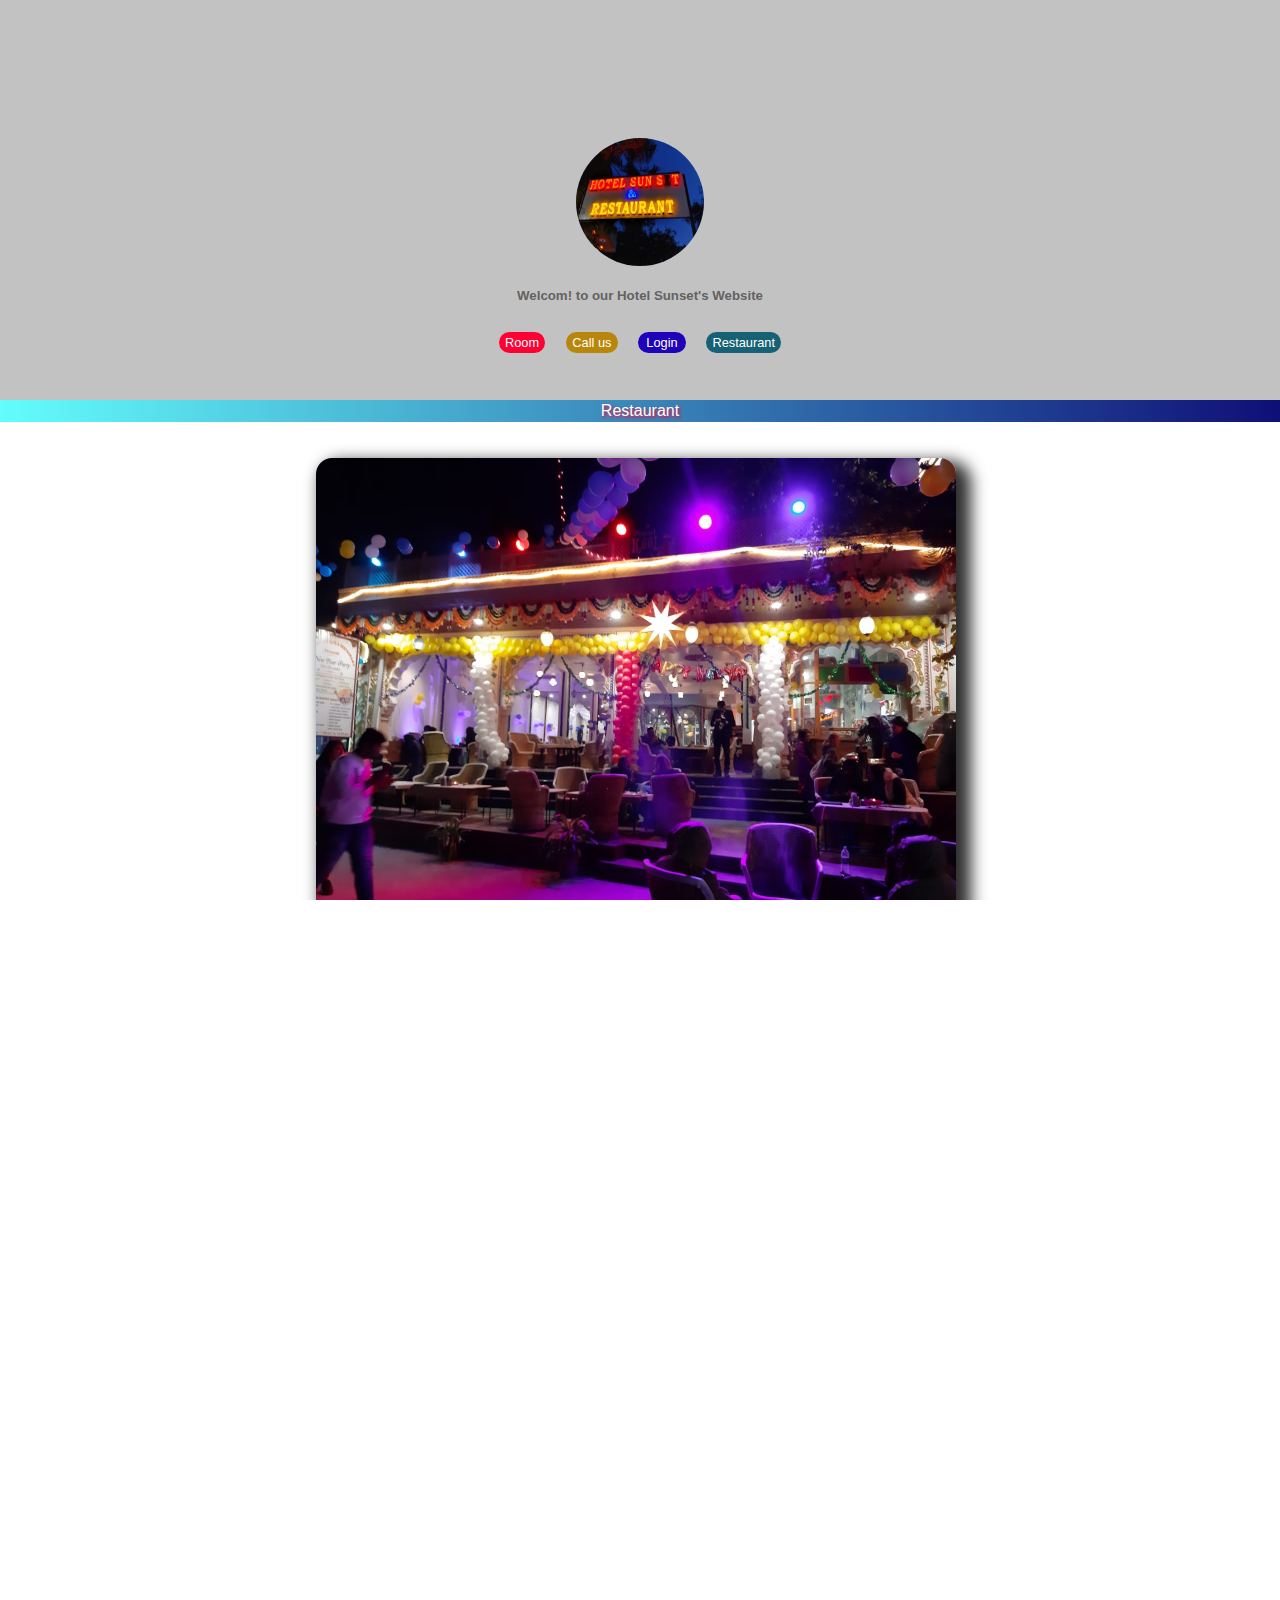
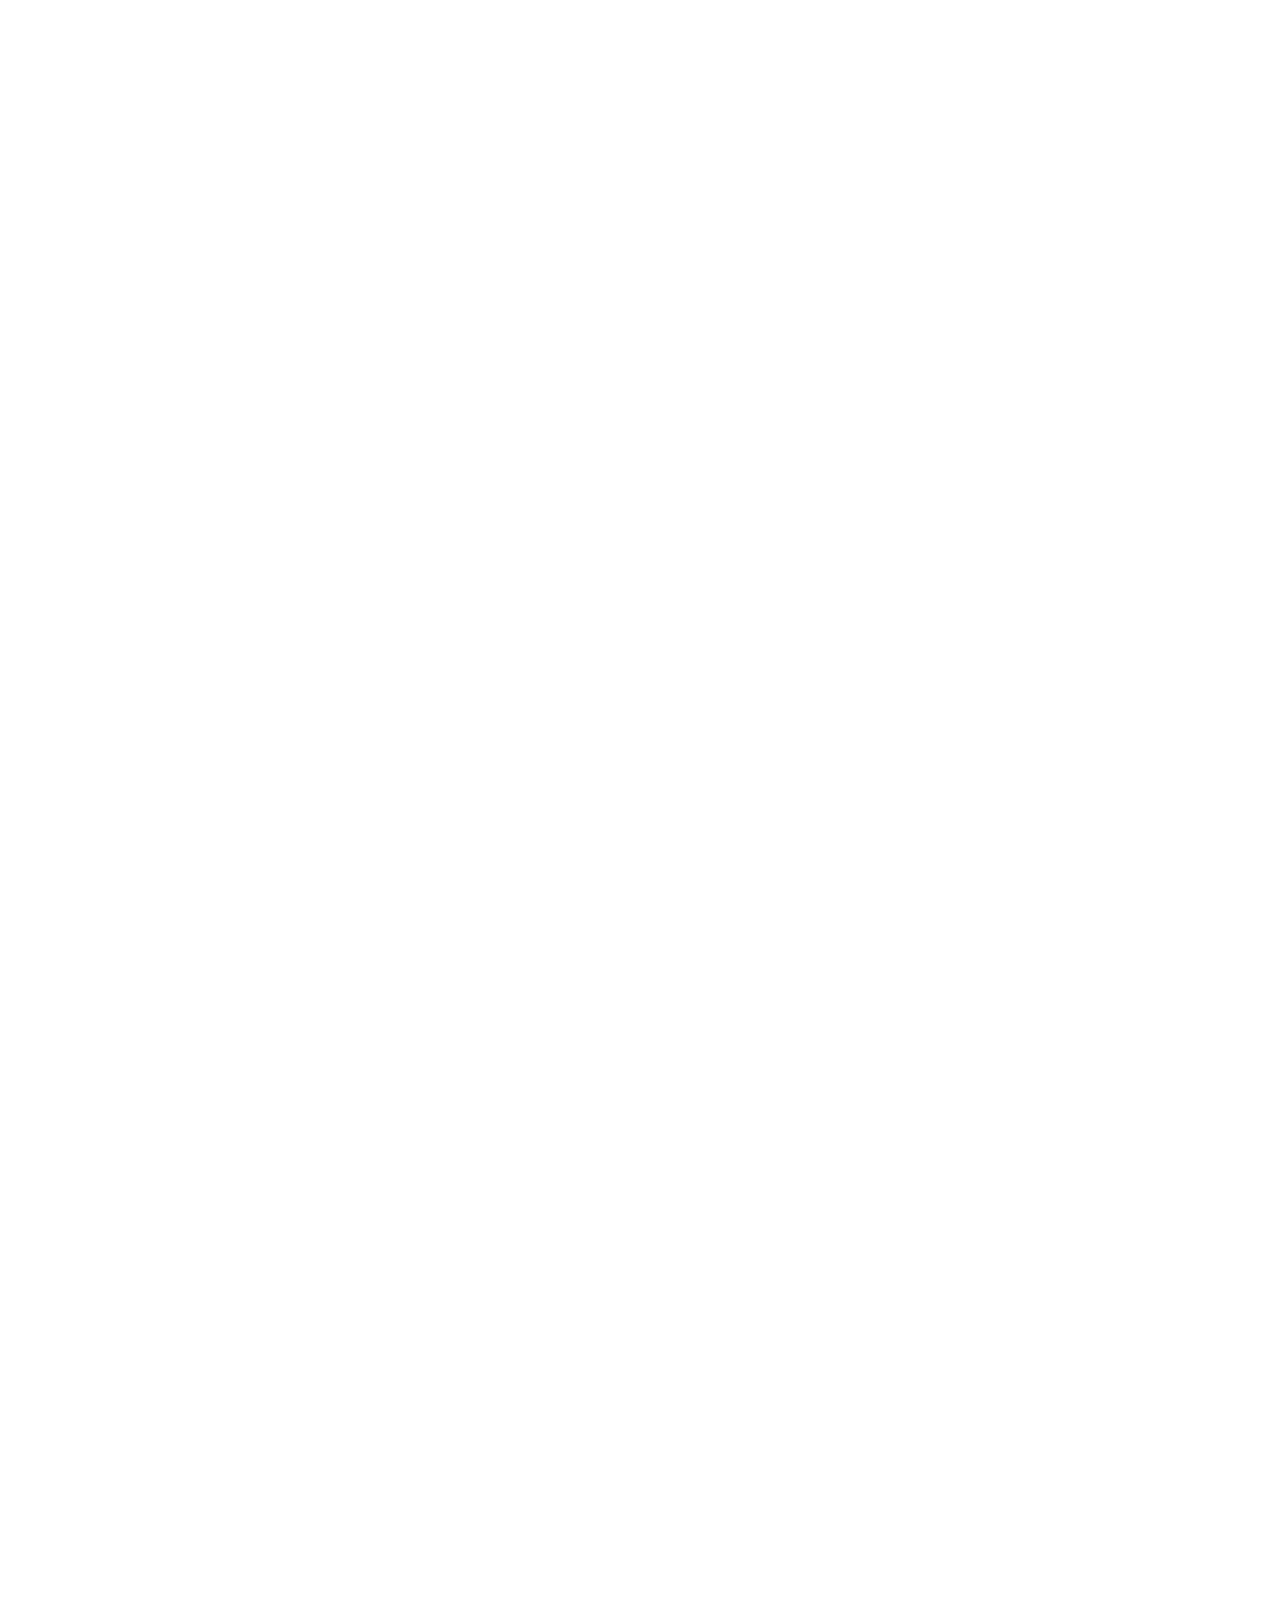
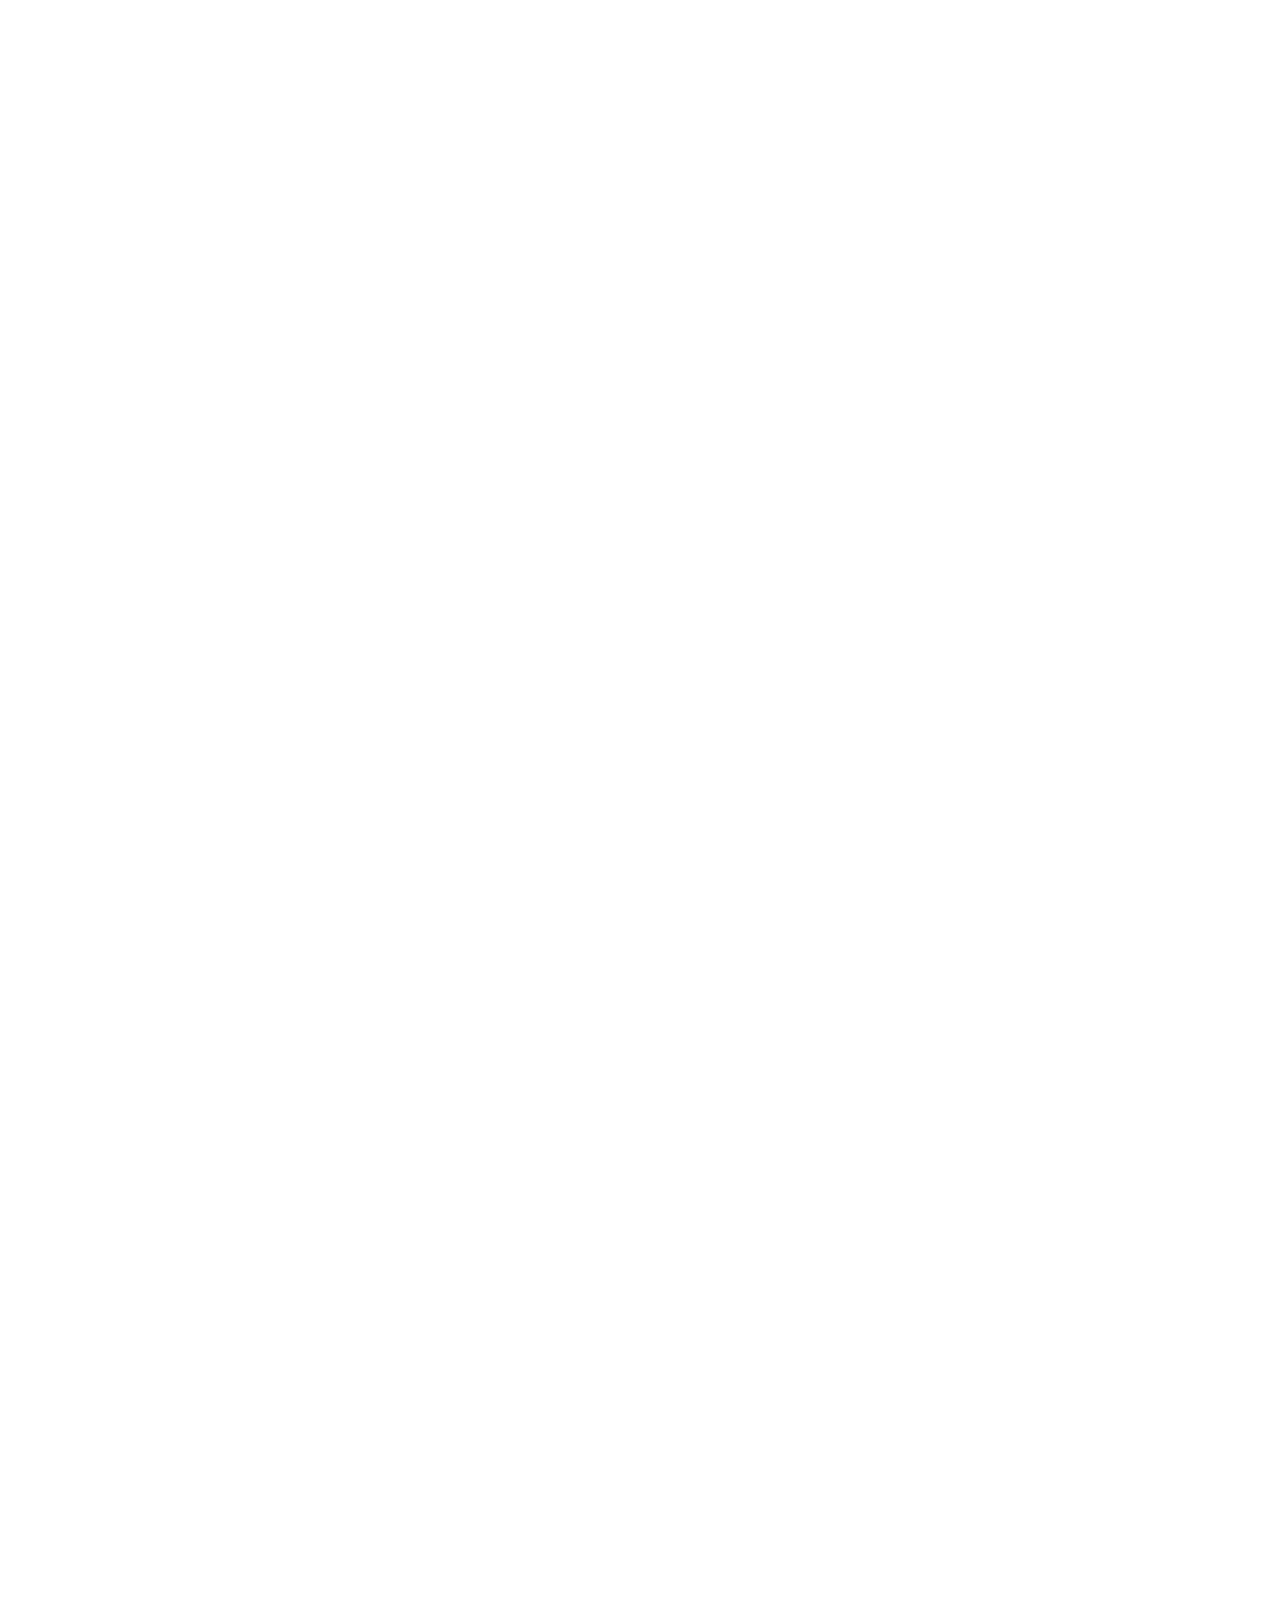
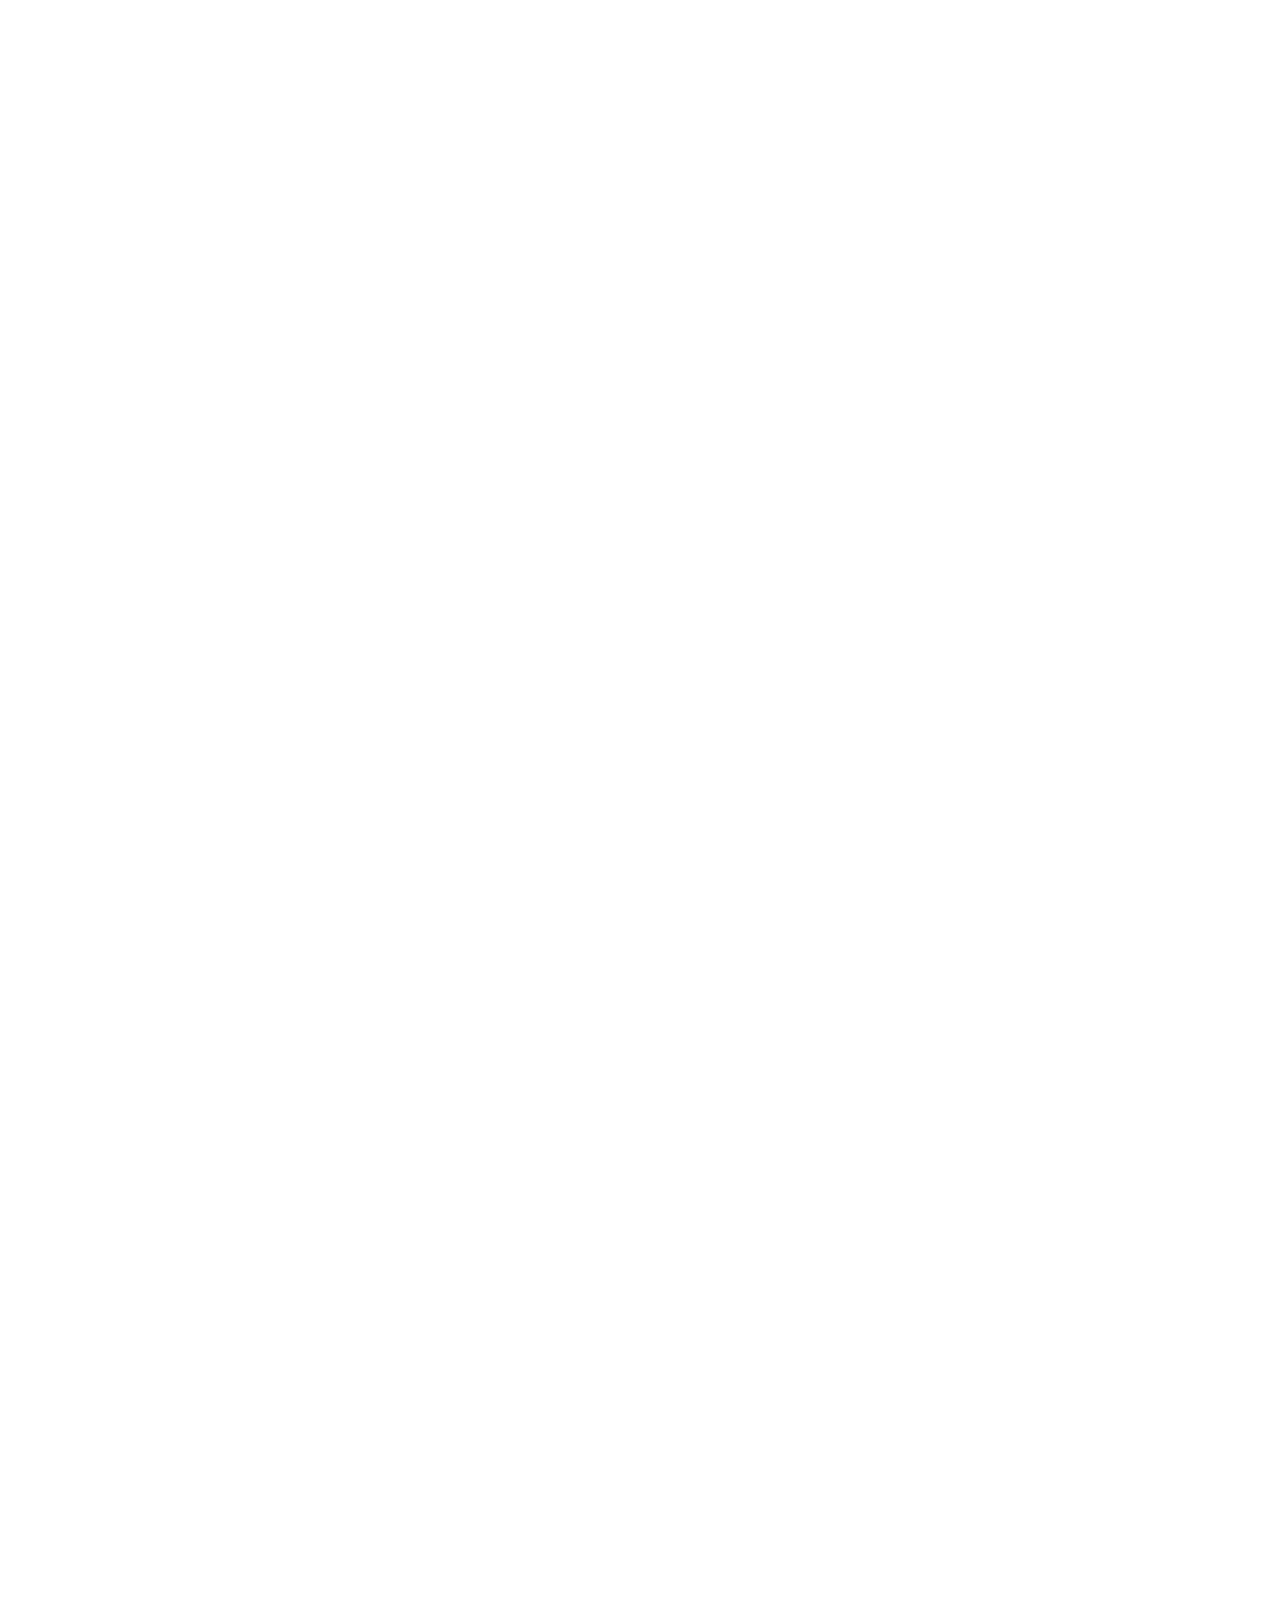
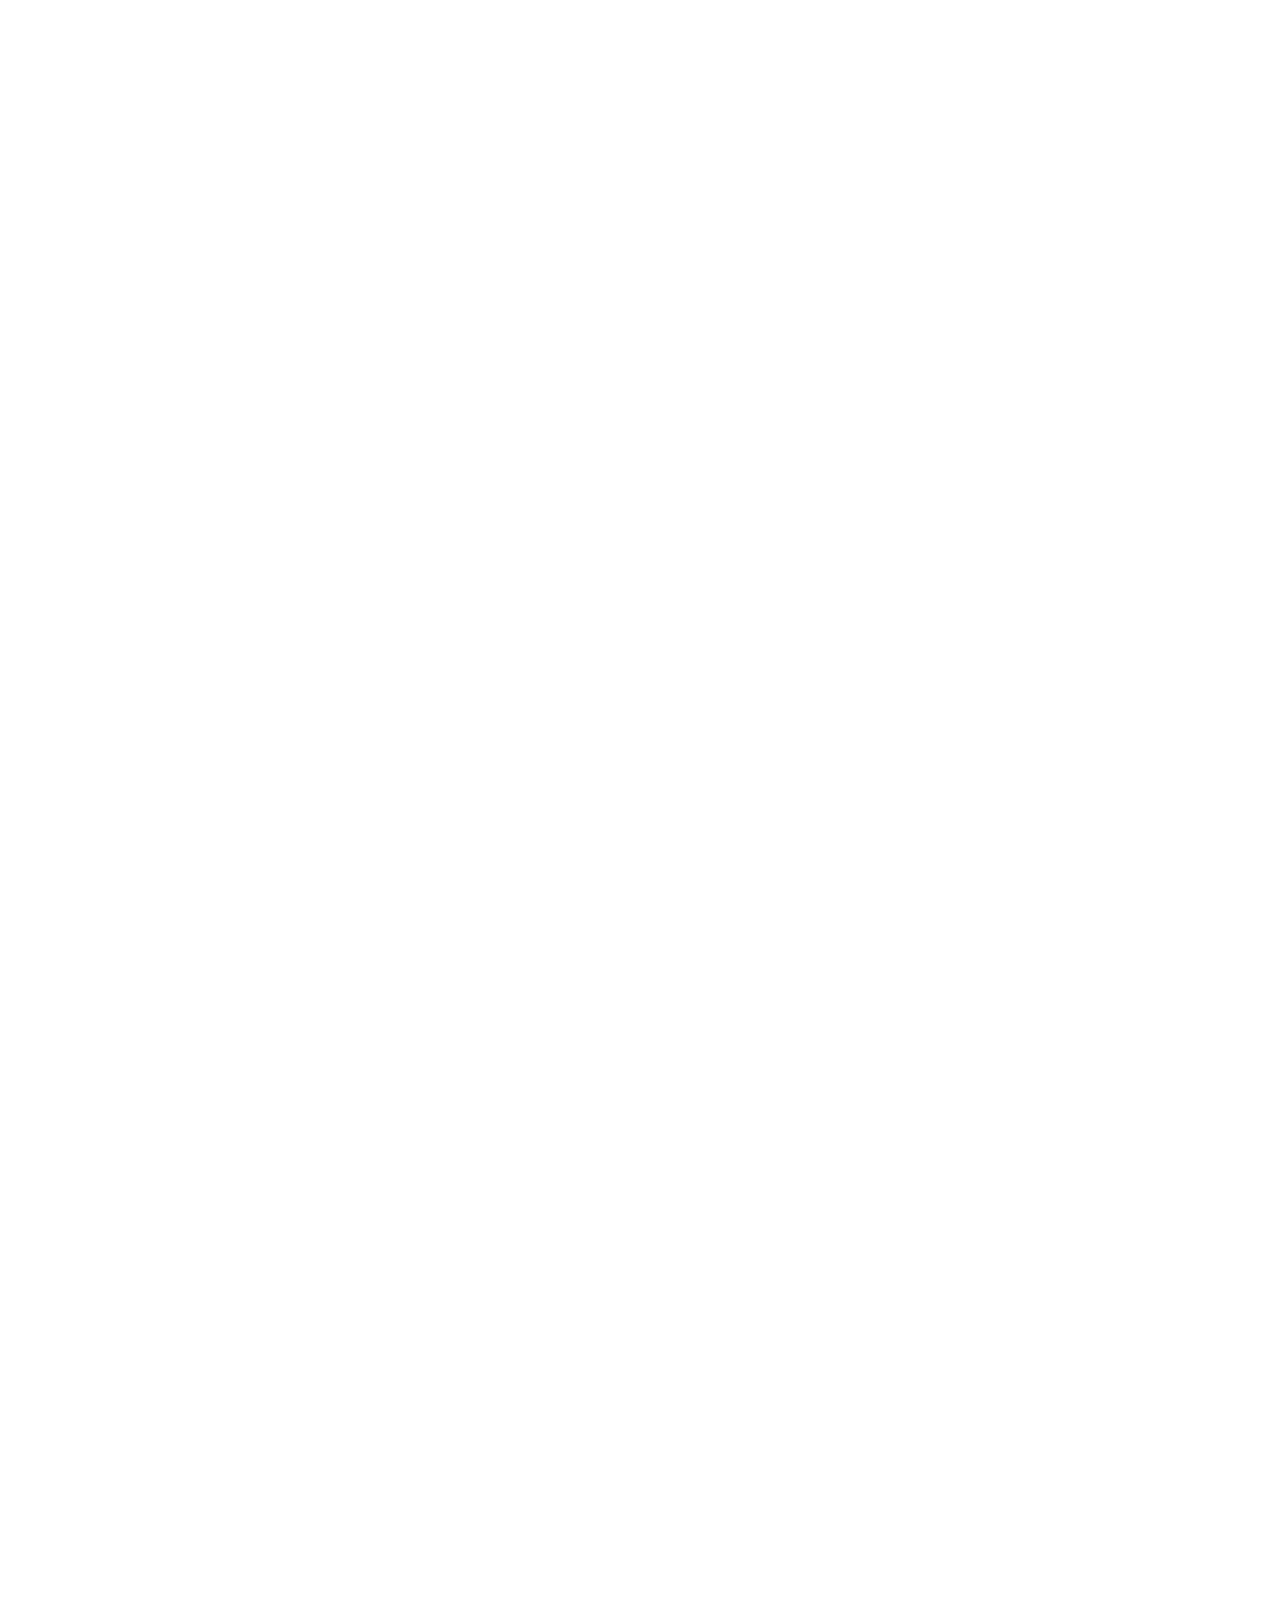
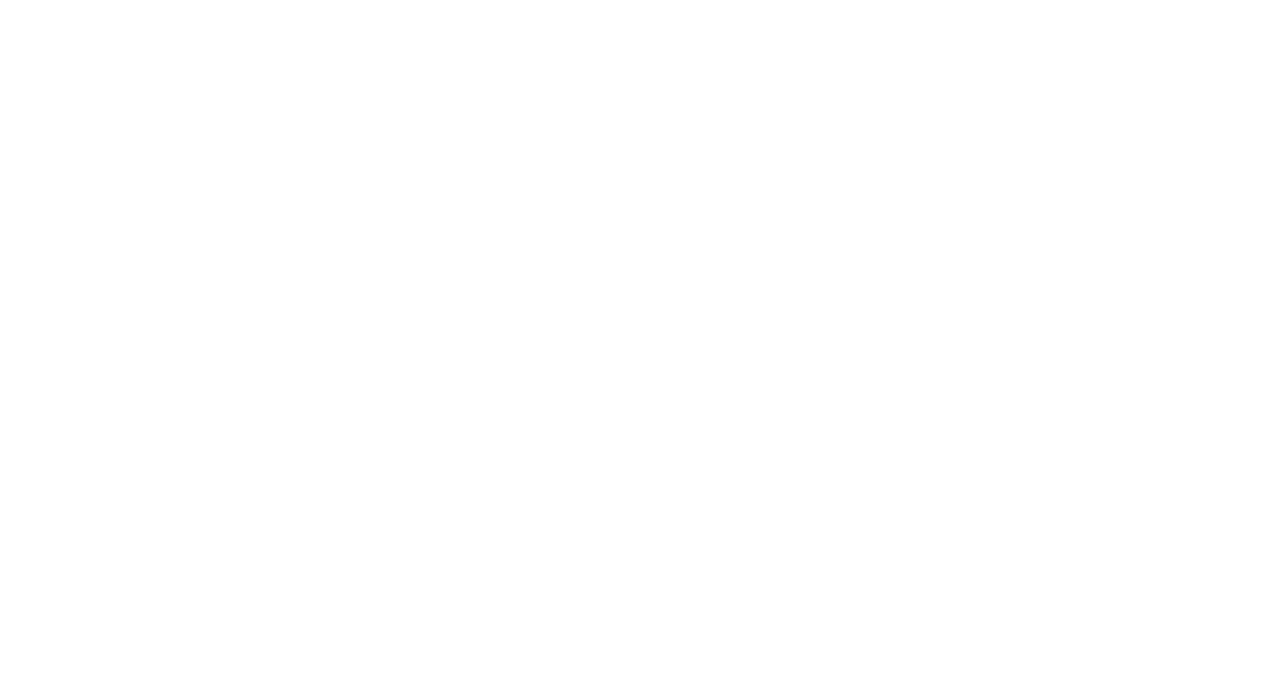
<file: index.html>
<!DOCTYPE html>
<html lang="en">
<head>
    <meta charset="UTF-8">
    <meta http-equiv="X-UA-Compatible" content="IE=edge">
    <meta name="viewport" content="width=device-width, initial-scale=1.0">
    <title>Hotel Sunset cafa & Restaurant</title>
    <link rel ="stylesheet" type="text/css" href="css.css">

</head>
<body>

<div class="maindiv"><br>

<div class="div">
<ul class="lol">
 <li><span>Hotel Sunset Cafa</span></li>
 <li><span> & Restaurant</span></li>
</ul>
</div>


<div class="sos">
    <ul class="so">
    <li><span style="color:rgb(44, 149, 37); margin :12px;">Good Food</span></li>
    <li><span style="color:rgb(255, 0, 64); margin :12px;" >Good Music</span></li>
    <li><span style="color:rgb(17, 0, 255); margin :12px;">Good Life</span></li>
    </ul><br><br><br><br><br>
    </div>
    
    

<center><div ><img src="IMG-20210403-WA0008.jpg" class="img"></div><br>
<div class="intro"><h5>Welcom! to our Hotel Sunset's Website<br><br><br></div>

<a href="#sec2" class="button1">Room</a>
<a href="tel:7987008987" class="button2">Call us</a>
<a href="logine.html" class="button4" target="_logine">Login</a>
<a href="#sec1" class="button3">Restaurant</a><br><br>
</div>


<section id="sec1">
<center><div class="bar1"><div class="rees">Restaurant</div></div><br><br>
<center><img src="IMG-20210403-WA0003.jpg" class="image"><br><br><br><br><br>
<center><img src="IMG-20210403-WA0011.jpg" class="image"><br><br><br><br><br>
<center><img src="IMG-20210403-WA0012.jpg" class="image"><br><br><br><br><br>
<center><img src="IMG-20210403-WA0017.jpg" class="image"><br><br><br><br><br>
</section>

<section id="sec2">
<center><div class="bar1"><div class="rees">Room</div></div><br><br>
<center><img src="IMG-20210403-WA0016.jpg" class="image"><br><br><br><br><br>
<center><img src="IMG-20210403-WA0020.jpg" class="image"><br><br><br><br><br>
<center><img src="IMG-20210403-WA0021.jpg" class="image"><br><br><br><br><br>
<center><img src="IMG-20210403-WA0022.jpg" class="image"><br><br><br><br><br>
<center><img src="IMG-20210403-WA0023.jpg" class="image"><br><br><br><br><br>
<center><img src="IMG-20210403-WA0024.jpg" class="image"><br><br><br><br><br>
<center><img src="IMG-20210403-WA0025.jpg" class="image"><br><br><br><br><br>

    <div class="mainf">
        <div class="center">
        
            <div class="top">
               <h1>cridet</h1>
               <h2>visa
            </div>
        
            <div class="bottom">
             <h1>XXX</h1>
             <h2>6347 - 284 - 1785 - 2561</h2>
            </div>
        </div>
        </div>

    <div class="dss">
        <svg viewBox="0 6 1320 500">
        
            <path fill-opacity="0.5" d= "
            M0,192
            C220,100,440,100,660,192
            C880,290,1100,290,1320,192
            L1320 500
            L0  500
            " fill ="rgb(0,0,0)"/>
        
            <path fill-opacity="0.5" d= "
            M0,192
            C220,100,440,100,660,192
            C880,290,1100,290,1320,192
            L1320 500
            L0  500
            " fill ="#fff"/>
            
            <path fill-opacity="0.5" d= "
            M0,192
            C220,100,440,100,660,192
            C880,290,1100,290,1320,192
            L1320 500
            L0  500
            " fill ="rgb(21, 181, 202)"/>
        
            <path fill-opacity="0.5" d= "
            M0,192
            C220,100,440,100,660,192
            C880,290,1100,290,1320,192
            L1320 500
            L0  500
            " fill ="rgb(255, 0, 98)"/>
            
        </svg>


        <div class="copy">
           <p>Copyright (c) 2012, Dushyant Dagdi Hotel (SUNSET) (dagdidushyant@gmail.com)<br> With Reserved website Names "Hotel Sunset Cafa"
        </div>


        </div>
</section>

</div>

</div>
</body>
</html>
</file>
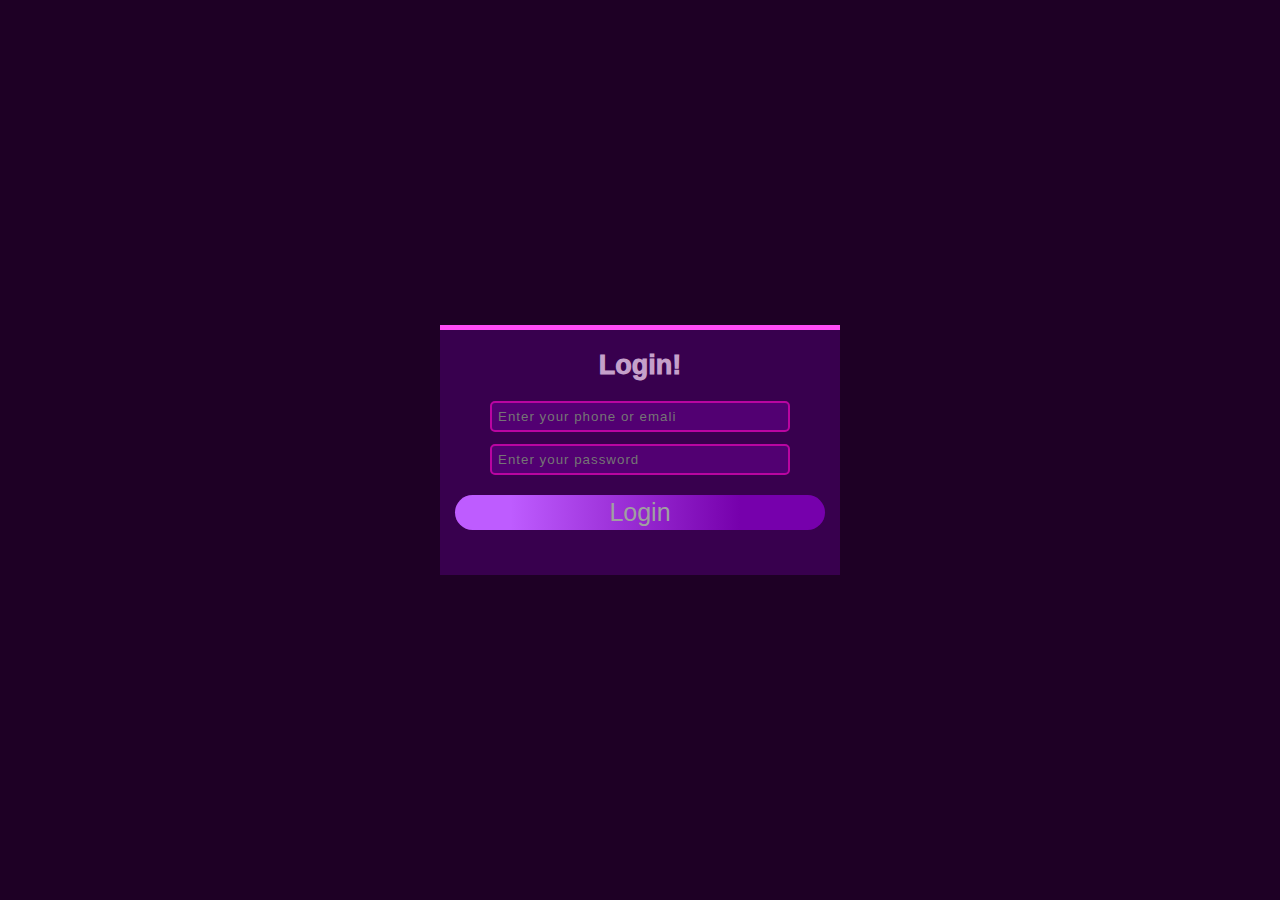
<file: logine.html>
<!DOCTYPE html>
<html lang="en">
<head>
    <meta charset="UTF-8">
    <meta http-equiv="X-UA-Compatible" content="IE=edge">
    <meta name="viewport" content="width=device-width, initial-scale=1.0">
    <title>Logine Page</title>
    <link rel="stylesheet" type="text/css" href="style.css">

</head>
<body>

<div class="main">
<div class="center">

<div class="logine">login!</div>


<div class="email">
    <input type="email" class="form-control" id="exampleFormControlInput1" placeholder="Enter your phone or emali">
</div>


<div class="password">
    <input type="password" class="form-control" id="exampleFormControlInput1" placeholder="Enter your password">
</div>

<div class="button">
    <a href="imdex.html" class="butt">Login</a>
</div>

</div>
</div>

</body>
</html>
</file>
<file: css.css>
html,body{
    width: 100%;
    height: 100%;
    margin: 0rem;
    padding: 0rem;
    overflow-x: hidden;
    scroll-behavior: smooth;
 }
 
 .maindiv{
     width: 100%;
     height:25rem;
     background-color: rgb(194, 194, 194);
 }


@media screen and (max-width:362px){
    .maindiv{
        font-size: 80%;
    }

    .bar1{
        font-size: 90%;
    }

}

@media screen and (max-width:285px){
    .maindiv{
        font-size: 76%;
    }

    .bar1{
        font-size: 80%;
    }

}

*{
    margin: 0;
    padding: 0;
    -webkit-box-sizing: border-box;
    -moz-box-sizing: border-box;
    box-sizing: border-box;
    font-family:"Audiowide", sans-serif ;
}



.img{
    width:  8rem;
    height: 8rem;
    border-radius: 50%;
    transition: transform.10s;
}

.img:hover{
     transform:scale(0.888) ;
}

.intro{
    color: rgb(98, 98, 98);
    font-family:"Audiowide", sans-serif ;
}

.button1{
    text-decoration:none ;
    padding: .2rem;
    padding-right:.4rem;
    padding-left:.4rem;
    margin: .5rem;
    color: white;
    background-color:rgb(255, 0, 51);
    border-radius: 3rem;
    font-family:"Audiowide", sans-serif ;
    font-size: .8rem;
    transition-property: all;
    transition-duration: .10s;
}

.button1:hover{
    padding: .4rem;
    padding-right:.6rem;
    padding-left:.6rem;
    margin: .3rem;
}

.button2{
    text-decoration:none ;
    padding: .2rem;
    padding-right:.4rem;
    padding-left:.4rem;
    margin: .5rem;
    color: white;
    background-color:darkgoldenrod;
    border-radius: 3rem;
    font-family:"Audiowide", sans-serif ;
    font-size: .8rem;
    transition-property: all;
    transition-duration: .10s;
}

.button2:hover{
    padding: .4rem;
    padding-right:.6rem;
    padding-left:.6rem;
    margin: .3rem;
}

.button3{
    text-decoration:none ;
    padding: .2rem;
    padding-right:.4rem;
    padding-left:.4rem;
    margin: .5rem;
    color: white;
    background-color:rgb(22, 97, 116);
    border-radius: 3rem;
    font-family:"Audiowide", sans-serif ;
    font-size: .8rem;
    transition-property: all;
    transition-duration: .10s;
}

.button3:hover{
    padding: .4rem;
    padding-right:.6rem;
    padding-left:.6rem;
    margin: .3rem;
}

.bar1{
    width: 100%;
    height: 1.4rem;
    background-image: linear-gradient(to right,rgb(99, 253, 253) , rgb(15, 15, 119));
    color: white;
    font-family:"Audiowide", sans-serif ;
    padding-top: .1rem;
    text-shadow: .1rem .1rem .2rem rgb(255, 0, 51);
}

.rees{
    animation-name: an;
    transition: transform .10s;
}

.rees:hover{
    transform: rotate(10deg) scale(1.3);
}

.image{
    width: 40rem;
    margin-right: .5rem;
    max-width:90%;
    border-radius: 1rem;
    box-shadow: .6rem .5rem 1rem .3rem rgb(47, 47, 47);

}

.div .lol{
    margin-left: 1.5rem;
    line-height: 30px;
    height: 30px;
    overflow: hidden;
    font-weight: bolder;
    
}

.lol{
   display: grid;
   text-align: center;
   font-size: 30px;
   letter-spacing: 2.5px;
}

.lol li{
    list-style: none;
    content: '';
    top: 0;
    position: relative;
    width: 100%;
    height: 100%;
    animation: t 4s steps(2) infinite; 
}

@keyframes t {
    100%{
        top: -60px;
    }
}


.lol li span::after{
    content: '';
    position:absolute;
    left: 0;
    width: 100%;
    height: 100%;
    border-left: .2rem solid rgb(194, 194, 194);
    background-color: rgb(194, 194, 194);
    animation: type 2s  infinite;
} 

@keyframes type {
    100%{
        left: 100%;
        margin: 0 -10px 0 10px;
    }
}

.div{
    display: flex;
    align-items: center;
    justify-content: center;
}

.copy{
    color: white;
    text-shadow: none;
}

svg path{
    animation: svg 5s linear infinite ;
}

svg path:nth-child(2){
    animation-delay: 1s;
}

svg path:nth-child(3){
    animation-delay: 3s;
}

svg path:nth-child(4){
    animation-play-state: paused;
}

@keyframes svg {

    0%{
        d:path("M0,192 C220,100,440,100,660,192 C880,290,1100,290,1320,192 L1320 500 L0  500");
    }

    25%{
        d:path("M0,100 C220,100,440,292,660,292 C880,292,1100,100,1320,100 L1320 500 L0  500");
    }

    50%{
        d:path("M0,192 C220,290,440,290,660,192 C880,100,1100,192,1320,192 L1320 500 L0  500");
    }

    75%{
        d:path("M0,292 C220,292,440,100,660,100 C880,100,1100,292,1320,292 L1320 500 L0  500");
    }

    100%{
        d:path("M0,192 C220,100,440,100,660,192 C880,290,1100,290,1320,192 L1320 500 L0  500");
    }

}

.dss{
    width: 100vw;
    height: 0%;
    position: relative;
    margin:0;
    padding:0;
}

.copy{
    position:absolute;
    color: white;
    font-weight: 600;
    bottom: 4.5rem;
    left:5rem;
    right: 5rem;
    font-size: 1.2rem;
}

.sos{
    display:flex;
    align-items:center;
    justify-content:center;
}

.sos .so{
    margin-left: 3rem;
    line-height: 25px;
    width: 13rem;
    height: 25px;
    overflow: hidden;
}

.so li{
    font-weight: bold;
    list-style: none;
     content: '';
     position: relative;
     width: 100%;
     height: 100%;
     top: 0;
     font-size: 30px;
     color: rgb(129, 129, 129);
     animation: o 6s steps(3) infinite ;
}
@keyframes o {
    100%{
        top:-75px ;
        margin: 0 -30 0 30;
    }
}

.so li span::after{
    content:'';
    position: absolute;
    width: 100%;
    height: 100%;
    top: 0;
    left: 0;
    background-color: rgb(194, 194, 194);
    border-left: 2px solid rgb(194, 194, 194);
    animation: soo 2s infinite;
}

@keyframes soo {
    100%{
          left: 100%;
    }
}

@media screen and (max-width:1156px) {
    .copy{
        font-size: 96;
        bottom: 4rem;
    }

}

@media screen and (max-width:887px) {
    .copy{
        font-size: 92%;
        bottom: 3.5rem;
    }

}

@media screen and (max-width:804px) {
    .copy{
        font-size: 88%;
        bottom: 3rem;
    }

}

@media screen and (max-width:765px) {
    .copy{
        font-size: 84%;
        bottom: 2.5rem;
    }
}

@media screen and (max-width:714px) {
    .copy{
        font-size: 80%;
        bottom: 2rem;
    }
}

@media screen and (max-width:694px) {
    .copy{
        font-size: 76%;
        bottom: 1.5rem;
        left: 4rem;
        right: 4rem;
    }
}

@media screen and (max-width:598px) {
    .copy{
        font-size: 76%;
        bottom: 1.5rem;
        left: 3rem;
        right: 3rem;
    }
}

@media screen and (max-width:565px) {
    .copy{
        font-size: 72%;
        bottom: 1rem;
    }
}

@media screen and (max-width:542px) {
    .copy{
        left: 2rem;
        right: 2rem;
    }
}

@media screen and (max-width:510px) {
    .copy{
        left: 1rem;
        right: 1rem;
    }
}

@media screen and (max-width:442px) {
    .copy{
        font-size: 68%;
        bottom: 1rem;
    }
}

@media screen and (max-width:379px) {
    .copy{
        font-size: 68%;
        bottom: 1rem;
        left: 3rem;
        right: 3rem;
    }
}

@media screen and (max-width:340px) {
    .copy{
        font-size: 64%;
        bottom: 1rem;
        left: 2rem;
        right: 2rem;
    }
}

@media screen and (max-width:320px) {
    .copy{
        font-size: 55%;
        bottom: 1rem;
        left: 1rem;
        right:1rem;
    }
}

@media screen and (max-width:244px) {
    .copy{
        font-size: 50%;
        bottom: .6rem;
        left: 1rem;
        right:1rem;
    }
}

@media screen and (max-width:192px) {
    .copy{
        font-size: 45%;
        bottom: .6rem;
        left: .5rem;
        right:.5rem;
    }
}

@media screen and (max-width:282px) {
     .lol{
         font-size: 22px;
     }

     .so li{
        font-size: 17px;
    }

}

@media screen and (max-width:213px) {
    .lol{
        font-size: 17px;
    }

    .so li{
        font-size: 17px;
    }

}

@media screen and (max-width:171px) {
    .lol{
        font-size: 10px;
    }

    .so li{
        font-size: 10px;
    }

}

@media screen and (max-width:230px) {
    .button1{
        font-size: .7rem;
    padding: .1rem;
    padding-right:.2rem;
    padding-left:.2rem;
    margin: .3rem;
    }

    .button2{
        font-size: .7rem;
    padding: .1rem;
    padding-right:.2rem;
    padding-left:.2rem;
    margin: .3rem;
    }

    .button3{
        font-size: .7rem;
    padding: .1rem;
    padding-right:.2rem;
    padding-left:.2rem;
    margin: .3rem;
    }
}

@media screen and (max-width:343px) {
      .img{
        width:  6rem;
        height: 6rem; 
      }
}

@media screen and (max-width:226px) {
    .img{
      width:  5rem;
      height: 5rem; 
    }
}

.mainf{
    width: 100vw;
    height: 50vh;
    display: grid;
    place-items: center;
}

.center{
   background-image:linear-gradient(to right top, #42b0ff, #6154fe ) ;
   width: 350px;
   position: relative;
   height:220px;
   padding: 30px;
   border-radius: 16px;
   box-shadow: 
   0 2.8px  2.2px  rgba(0,0,0,0.034),
   0 6.7px  5.3px  rgba(0,0,0,0.048),
   0 12.5px  10px  rgba(0,0,0,0.06),
   0 22.3px  17.9px rgba(0,0,0,0.072),
   0 41.8px  33.4px rgba(0,0,0,0.086),
   0 100px  80px   rgba(0,0,0,0.12);
   z-index: 2;
}

.top{
    width: 100%;
   display: flex;
   align-items: center;
   justify-content: space-between;
   z-index: 2;
}

.top h1{
    color: rgb(199, 199, 199);
    font-size: 15px;
    letter-spacing: 1px;
    text-transform: capitalize;
    z-index: 2;
}

.top h2{
    color: rgb(255, 255, 255);
    font-size: 32px;
    letter-spacing: 1px;
    text-transform: uppercase;
    z-index: 2;
}

.center .bottom{
    position: absolute;
    bottom: 20px;
    z-index: 2;
}

.bottom h1{
    color: rgb(194, 194, 194);
    margin-left: -158px;
    font-size: 17px;
    margin-bottom: 5px;
    z-index: 2;
}

.bottom h2{
    color: rgb(207, 207, 207);
    font-size: 18px;
    z-index: 2;
}

.center::before{
   position: absolute;
   border-radius: 16px;
   content: '';
   left: 0;
   top: 0;
   opacity: .9;
   clip-path: polygon(21% 0, 100% 0, 100% 36%, 100% 100%, 83% 100%, 66% 71%, 44% 59%, 38% 28%);
   width: 100%;
   height: 100%;
   z-index: 1;
   background: rgb(0,17,83);
   background: linear-gradient(90deg, rgba(0,17,83,1) 20%, rgba(4,0,161,1) 45%, rgba(28,0,218,1) 54%, rgba(0,130,201,1) 85%, rgba(16,198,236,1) 97%);
}

.center::after{
    position: absolute;
    border-radius: 16px;
    content: '';
    left: 0;
    top: 0;
    opacity: .9;
    clip-path: polygon(21% 0, 100% 0, 100% 36%, 100% 100%, 83% 100%, 66% 71%, 44% 59%, 38% 28%);
    width: 100%;
    height: 100%;
    background-image: url('star-images-transparent-free-stars-falling-png-banner-download-glowing-stars-png-2287_1544.png');
    background-size: cover;
    z-index: 1;
 }

.button4{
    text-decoration:none ;
    padding: .2rem;
    padding-right:.5rem;
    padding-left:.5rem;
    margin: .5rem;
    color: white;
    background-color:rgb(31, 3, 187);
    border-radius: 3rem;
    font-family:"Audiowide", sans-serif ;
    font-size: .8rem;
    transition-property: all;
    transition-duration: .10s;
}

.button4:hover{
    padding: .4rem;
    padding-right:.6rem;
    padding-left:.6rem;
    margin: .4rem;
}

@media screen and (max-width:295px){
    .button1{
        display: flex;
        align-items: center;
        justify-content: center;
        padding: .2rem;
        padding-right:.6rem;
        padding-left:.6rem;
        margin: .5rem;
    }

    .button2{
        display: flex;
        align-items: center;
        justify-content: center;
        padding: .2rem;
        padding-right:.6rem;
        padding-left:.6rem;
        margin: .5rem;
    }

    .button3{
        display: flex;
        align-items: center;
        justify-content: center;
        padding: .2rem;
        padding-right:.6rem;
        padding-left:.6rem;
        margin: .5rem;
    }

    .button4{
        display: flex;
        align-items: center;
        justify-content: center; 
        padding: .2rem;
        padding-right:.6rem;
        padding-left:.6rem;
        margin: .5rem;
    }
}
</file>
<file: style.css>
*{
    margin: 0;
    padding: 0;
    box-sizing: border-box;
    overflow-x: hidden;
    font-family: 'varta', sans-serif;
}

.main{
    width: 100vw;
    height: 100vh;
    background-color: rgb(30, 0, 37);
    display: grid;
    place-items: center;

}

.center{
    position: relative;
    width: 400px;
    height: 250px;
    background-color: rgb(56, 0, 78);
    border-top: 5px solid rgb(255, 75, 246);
}

.logine{
    margin-top: 20px;
    display: grid;
    justify-items: center;
    font-size: 27px;
    color: rgb(197, 160, 202);
    font-weight: 1000;
    text-transform: capitalize;
    transition: all .10s;
}

.logine:hover{
    transform: scale(1.1);
}

.email{
    display: grid;
    justify-content:center;
    margin: 20px;
    margin-bottom: 12px;
}

.password{
    display: grid;
    justify-content:center;
}

.form-control{
    border:2px solid rgb(185, 5, 161);
    width: 300px;
    height: 31px;
    background-color:rgb(82, 0, 114) ;
    padding: 6px;
    border-radius: 5px;
    letter-spacing: 1px;
    color: rgb(211, 194, 211);
}

.form-control:focus{
    border:2px solid rgb(185, 5, 161);
    width: 300px;
    height: 28px;
    background-color:rgb(82, 0, 114) ;
    padding: 6px;
    box-shadow: none;
    border-radius: 5px;
    letter-spacing: 1px;
    color: rgb(211, 194, 211);
}

.button{
   display: grid;
   justify-content: center;
   margin-top: 20px;
}

.butt{
    cursor: pointer;
    border-radius: 50px;
    display: grid;
    align-items: center;
    justify-content: center;
    width: 370px;
    height: 35px;
    text-decoration:none ;
    font-size: 25px;
    color: rgb(160, 160, 160);
    background: rgb(190,92,255);
background: linear-gradient(90deg, rgba(190,92,255,1) 15%, rgba(118,0,172,1) 77%);
}
</file>
